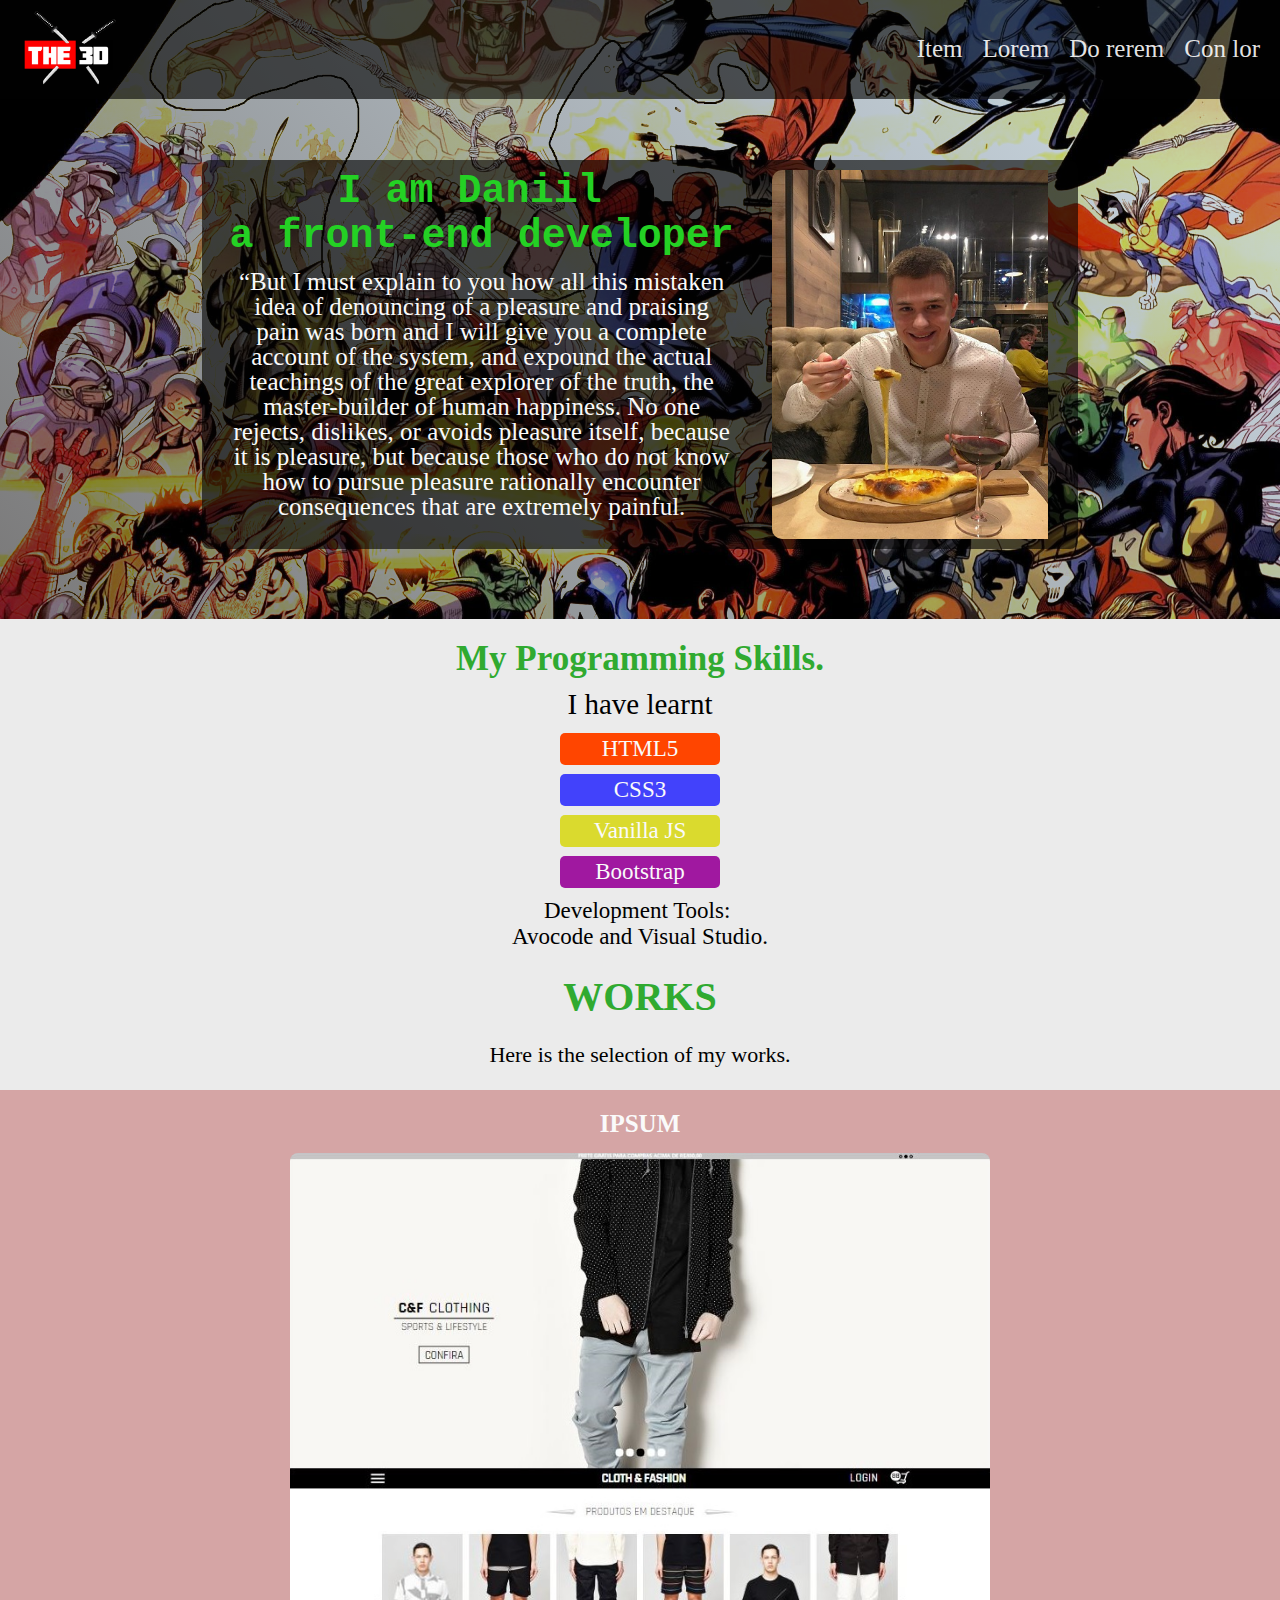
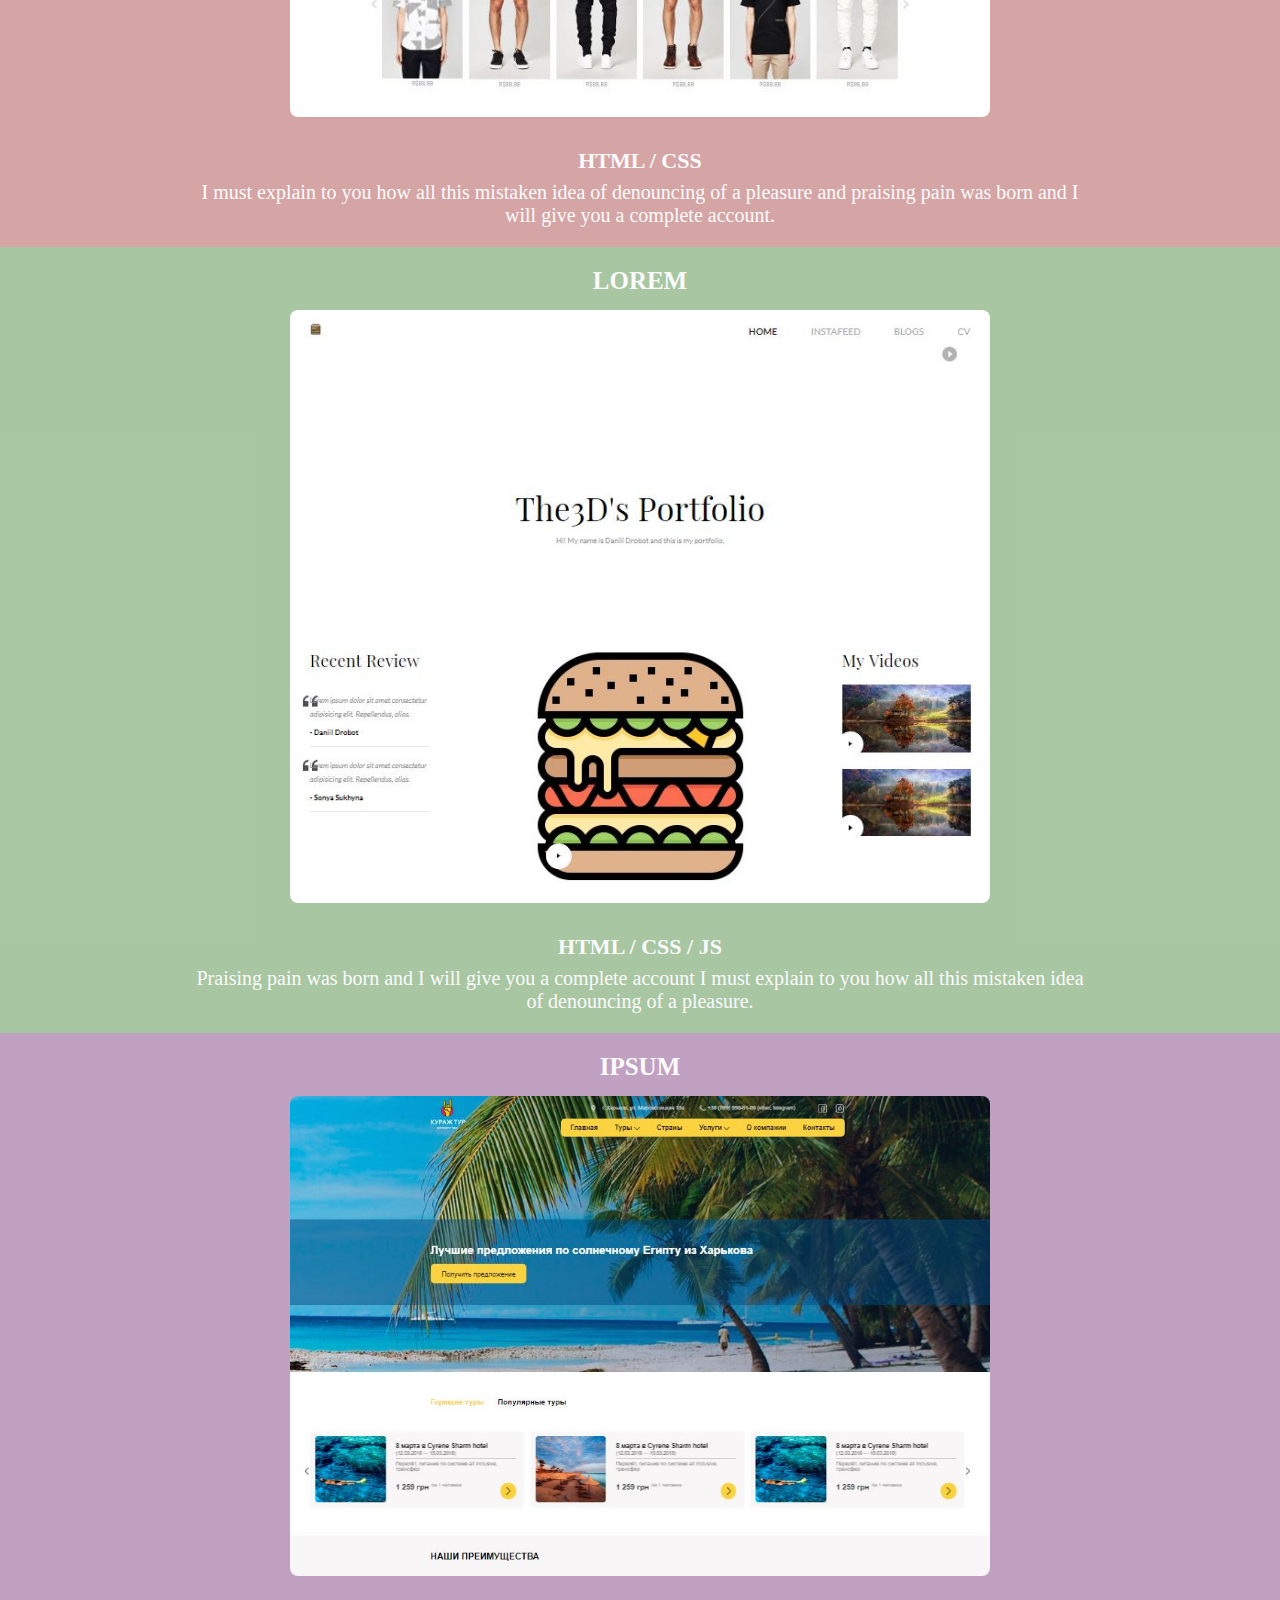
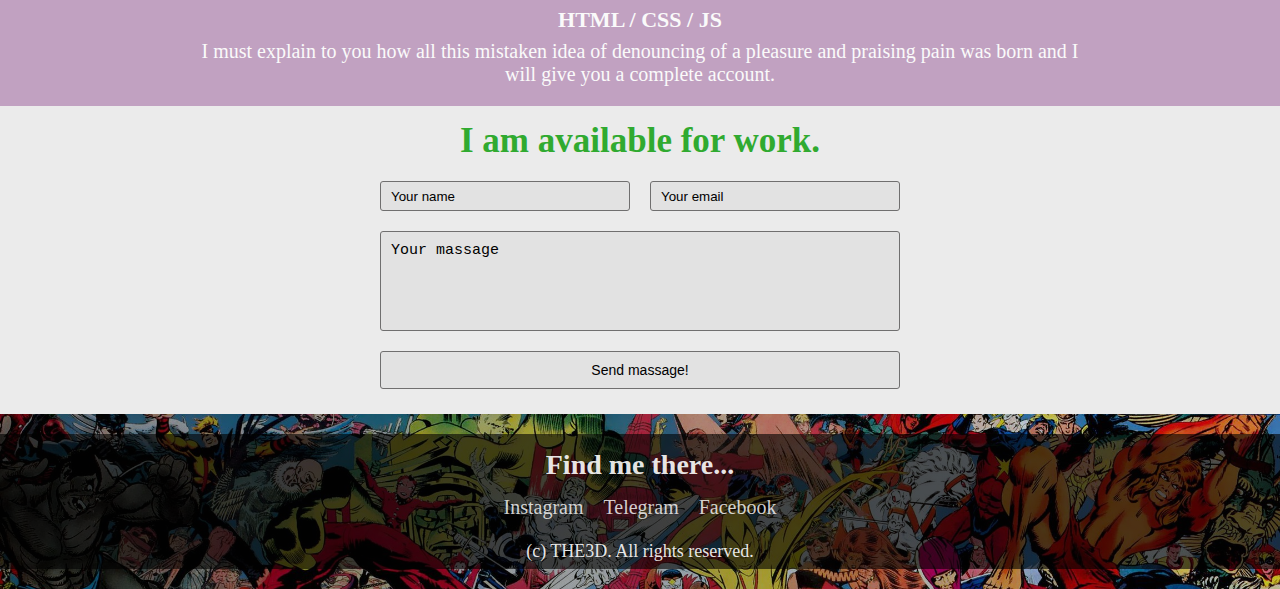
<file: index.html>
<!DOCTYPE html>
<html lang="en">

<head>
    <meta charset="utf-8">
    <meta name="viewport" content="width=device-width, initial-scale=1.0">
    <meta http-equiv="X-UA-Compatible" content="ie=edge">
    <title>Lorem</title>
    <link rel="stylesheet" href="main.css">
    <link rel="shortcut icon" href="images/favicon.png" type="image/png">
</head>

<body>
    <header>
        <picture class="logo-img"><img src="images/logo.png" alt="Logo image"></picture>
        <ul class="header-menu-nav">
            <li><a href="#link-top-block">Item</a></li>
            <li><a href="#link-about-me">Lorem</a></li>
            <li><a href="#link-my-works">Do rerem</a></li>
            <li><a href="#link-contact-me">Con lor</a></li>
        </ul>
        <article id="link-top-block" class="top-block">
            <h2 class="top-block-name"> Lorem ipsun tardi</h2>
            <p> Lorem ipsum dolor sit amet, consectetur adipiscing elit, sed do eiusmod tempor.</p>
            <button class="main-btn-learn">Lorem</button>
            <button class="btn-search">Ipsun</button>
        </article>
    </header>
    <main>
        <article id="link-about-me" class="about-me">
            <div class="left-block-info">
                <h3 class="name-about-me">Lorem type info put rite nut</h3>
                <p class="text-about-me">“But I must explain to you how all this mistaken idea of denouncing of a
                    pleasure and praising pain was born and I will give you a complete account of the system, and
                    expound the actual teachings of the great explorer of the truth, the
                    master-builder of human happiness. No one rejects, dislikes, or avoids pleasure itself, because it
                    is pleasure, but because those who do not know how to pursue pleasure rationally encounter
                    consequences that are extremely painful.
                </p>
            </div>
            <div class="right-block-photo">
                <img src="images/me.png" alt="My photo">
            </div>
        </article>
        <article class="my-triger">
            <h3 class="triger-h">I can...</h3>
            <ul class="triger-block">
                <li class="triger1">I must explain to you how all</li>
                <li class="triger2">Lorem ipsum dolor sit amet, consectetur adipiscing elit</li>
                <li class="triger3">I must Lorem ipsum dolor adipiscing elit</li>
                <li class="triger4">We adipiscing elit you how all</li>
            </ul>
        </article>
        <article id="link-my-works" class="my-works">
            <ul class="my-works-list">
                <li class="my-works-list-item">
                    <a href="#">
                        <h4 class="my-works-list-item-name"> Ipsum </h4>
                        <div class="work-holder-photo"><img src="images/work1.png" alt="My work"></div>
                        <p class="work-text"> I must explain to you how all this mistaken idea of denouncing of a
                            pleasure and praising pain was born and I will give you a complete account. </p>
                    </a>
                </li>
                <li class="my-works-list-item">
                    <a href="#">
                        <h4 class="my-works-list-item-name"> Lorem </h4>
                        <div class="work-holder-photo"><img src="images/work2.png" alt="My work"></div>
                        <p class="work-text">Praising pain was born and I will give you a complete account I must
                            explain to you how all this mistaken idea of denouncing of a pleasure. </p>
                    </a>
                </li>
                <li class="my-works-list-item">
                    <a href="#">
                        <h4 class="my-works-list-item-name"> Ipsum </h4>
                        <div class="work-holder-photo"><img src="images/work3.png" alt="My work"></div>
                        <p class="work-text"> I must explain to you how all this mistaken idea of denouncing of a
                            pleasure and praising pain was born and I will give you a complete account. </p>
                    </a>
                </li>
            </ul>
        </article>
        <article id="link-contact-me" class="contact-me">
            <h3 class="contact-me-name">At vero eos et</h3>
            <form class="contact-me-form">
                <input class="contact-me-form-name-left" type="text" placeholder="Your name">
                <input class="contact-me-form-email-right" type="email" placeholder="Your email"
                    pattern="^([a-z0-9_-]+\.)*[a-z0-9_-]+@[a-z0-9_-]+(\.[a-z0-9_-]+)*\.[a-z]{2,6}$">
                <textarea class="contact-massage-center" rows="10" cols="45" name="text"
                    placeholder="Your massage"></textarea>
                <input class="contact-form-submit-center" type="submit" value="Send massage!">
            </form>
        </article>
    </main>
    <footer>
        <h4 class="find-me">Find me there...</h4>
        <ul class="footer-ul-social">
            <li class="footer-instagram"><a href="http://instagram.com/tyrok" target="_blank">Instagram</a></li>
            <li class="footer-telegram"><a href="https://telegram.org/popolo" target="_blank">Telegram</a></li>
            <li class="footer-facebook"><a href="http://facebook.com/nick.pruchkovskiy" target="_blank">Facebook</a></li>
        </ul>
    </footer>
</body>

</html>
</file>
<file: main.css>
* {
  margin: 0;
  padding: 0;
  box-sizing: border-box;
}
body {
  background: #ebebeb;
  max-width: 1380px;
  margin: 0 auto;
}
ul,
li {
  display: block;
}
::-webkit-scrollbar {
  width: 2px;
}
::-webkit-scrollbar-thumb {
  border-radius: 50px;
  background-color: #389ef2;
}
/* header */
header {
  padding: 10px 20px;
  display: flex;
  justify-content: space-between;
  align-items: center;
  background: rgba(2, 2, 2, 0.609);
  position: absolute;
  width: 100%;
  max-width: 1360px;
  flex-direction: column;
}

.logo-img img {
  width: 100px;
}
.header-menu-nav {
  display: flex;
}
.header-menu-nav li {
  margin-right: 20px;
}
.header-menu-nav li:last-child {
  margin-right: 0px;
}
.header-menu-nav li a {
  font-size: 18px;
  text-decoration: none;
  color: #fafafaea;
  transition: 0.4s ease;
}
.header-menu-nav li a:hover {
  color: rgb(36, 209, 36);
}
.top-block{
  display: none;
}
/* main */
.about-me {
  display: flex;
  align-items: center;
  background-image: url("./images/background.jpg"), linear-gradient(45deg, #797878, #d2e1ec);
  background-size: cover;
  background-blend-mode: darken;
  justify-content: center;
  padding-top: 190px;
  padding-bottom: 70px;
  flex-direction: column;
}
.left-block-info {
  text-align: center;
  background: rgba(2, 2, 2, 0.609);
  padding: 10px;
  border-radius: 8px;
  border-top-right-radius: 0px;
  border-top-left-radius: 0px;
  border-bottom-right-radius: 8px;
  order: 1;
}
.name-about-me {
  font-size: 25px;
  margin-bottom: 10px;
  color: rgb(36, 209, 36);
  visibility: hidden;
  position: relative;
}
.name-about-me::after{
  content: "I am Daniil \a a front-end developer";
  font-family: monospace;
  white-space: pre;
  visibility: visible;
  position: absolute;
  transform: translate(-50%, -50%);
  left: 50%;
  top: 50%;
}
.text-about-me {
  width: 300px;
  font-size: 15px;
  line-height: 100%;
  color: #fafafa;
  margin: 0 auto;
  margin-top: 18px;
}
.right-block-photo {
  background: rgba(2, 2, 2, 0.609);
  border-radius: 8px;
  border-top-left-radius: 8px;
  border-bottom-left-radius: 0px;
  border-bottom-right-radius: 0px;
  height: 260px;
  order: 0;
  text-align: center;
  max-width: 320px;
  width: 100%;
}
.right-block-photo img {
  max-height: 100%;
  border-radius: 20px;
  padding: 10px;
}

.my-triger {
  text-align: center;
  margin-top: 20px;
  padding: 0 10px;
}
.my-triger::after {
  content: "WORKS";
  color: rgb(48, 170, 48);
  font-weight: bold;
  white-space: pre;
  font-size: 40px;
}
.triger-h {
  font-size: 35px;
  margin-top: 45px;
  margin-bottom: 125px;
  color: rgb(48, 170, 48);
  visibility: hidden;
  position: relative;
}
.triger-h::after {
  visibility: visible;
  content: "My Programming Skills.";
  position: absolute;
  height: 50px;
  transform: translate(-50%, -50%);
  left: 50%;
}
.triger-block {
  font-size: 23px;
  margin-bottom: 75px;
  position: relative;
}
.triger-block::before{
  position: absolute;
  content: "I have learnt";
  transform: translate(-50%, -50%) translateY(-45px);
  font-size: 29px;
}
.triger-block li {
  margin-bottom: 15px;
}
.triger1 {
  visibility: hidden;
  position: relative;
  margin-top: 45px;
}
.triger1::before {
  position: absolute;
  content: "HTML5";
  width: 120px;
  visibility: visible;
  left: 50%;
  transform: translate(-50%, -50%);
  background: orangered;
  color: #fafafa;
  border-radius: 5px;
  padding: 3px 20px;
}
.triger2 {
  visibility: hidden;
  position: relative;
  height: 26px;
}
.triger2::before {
  position: absolute;
  width: 120px;
  content: "CSS3";
  visibility: visible;
  left: 50%;
  transform: translate(-50%, -50%);
  background: #4242fb;
  color: #fafafa;
  border-radius: 5px;
  padding: 3px 20px;
}
.triger3 {
  visibility: hidden;
  position: relative;
  height: 26px;
}
.triger3::before {
  position: absolute;
  left: 50%;
  width: 120px;
  transform: translate(-50%, -50%);
  content: "Vanilla JS";
  visibility: visible;
  background: #dada2e;
  color: #fafafa;
  border-radius: 5px;
  padding: 3px 20px;
}
.triger4 {
  visibility: hidden;
  position: relative;
  height: 26px;

}
.triger4::before{
  position: absolute;
  left: 50%;
  width: 120px;
  transform: translate(-50%,-50%);
  content: "Bootstrap";
  visibility: visible;
  color: #fafafa;
  border-radius: 5px;
  padding: 3px 20px;
  background: #a018a0;
}
.triger4::after{
  content: "\A Development Tools: \A Avocode and Visual Studio.";
  white-space: pre;
  visibility: visible;
}
/* my-works */

.my-works::before {
  content: "Here is the selection of my works.";
  font-size: 22px;
  line-height: 70px;
}
.my-works {
  margin-bottom: 15px;
  text-align: center;
}
.my-works-list {
  display: flex;
  flex-direction: column;
}
.my-works-list-item {
  padding: 20px 20px;
  background: rgba(173, 40, 40, 0.356);
  transition: 0.4s ease;
}
.my-works-list-item:hover {
  filter: brightness(90%);
}
.my-works-list-item:nth-child(2) {
  background: #69a35a81;
}
.my-works-list-item:last-child {
  background: #9b5d9b85;
}
.my-works-list-item a {
  text-align: center;
  text-decoration: none;
  color: #fafafa;
}
.my-works-list-item-name {
  font-size: 25px;
  text-transform: uppercase;
  margin-bottom: 15px;
}
.work-holder-photo {
  max-width: 700px;
  margin: 0 auto;
  margin-bottom: 20px;
}
.work-holder-photo img {
  width: 100%;
  border-radius: 8px;
}
.work-text {
  font-size: 20px;
  width: auto;
  margin: 0 auto;
}
.my-works-list-item:first-child .work-text::before {
  content: "HTML / CSS\a";
  white-space: pre;
  font-size: 22px;
  font-weight: 700;
  line-height: 40px;
}
.my-works-list-item:nth-child(2) .work-text::before {
  content: "HTML / CSS / JS\a";
  white-space: pre;
  font-size: 22px;
  font-weight: 700;
  line-height: 40px;
}
.my-works-list-item:nth-child(3) .work-text::before {
  content: "HTML / CSS / JS\a";
  white-space: pre;
  font-size: 22px;
  font-weight: 700;
  line-height: 40px;
}
/* link-contact-me */
.contact-me {
  text-align: center;
  margin-bottom: 25px;
}
.contact-me-name {
  font-size: 35px;
  margin-bottom: 50px;
  color: rgb(48, 170, 48);
  position: relative;
  visibility: hidden;
}
.contact-me-name::after{
  position: absolute;
  visibility: visible;
  width: 300px;
  left: 50%;
  transform: translate(-50%);
  content: "I am available for work."
}
.contact-me-form {
  display: flex;
  flex-wrap: wrap;
  width: 100%;
  max-width: 600px;
  margin: 0 auto;
  justify-content: center;
  padding: 0 20px;
}
.contact-me-form-name-left,
.contact-me-form-email-right {
  width: 100%;
  max-width: 450px;
  height: 30px;
  margin-bottom: 20px;
  padding-left: 10px;
  outline: none;
  border-radius: 3px;
  border: 1px solid rgb(112, 111, 111);
  background: rgb(226, 226, 226);
}
.contact-me-form-name-left:focus,
.contact-me-form-email-right:focus,
.contact-massage-center:focus {
  background: rgb(212, 212, 212);
}
.contact-me-form-name-left::placeholder,
.contact-me-form-email-right::placeholder,
.contact-massage-center::placeholder {
  color: #000;
}
.contact-massage-center {
  width: 100%;
  resize: none;
  max-width: 450px;
  margin-bottom: 20px;
  padding: 10px;
  outline: none;
  border-radius: 3px;
  font-size: 15px;
  height: 100px;
  border: 1px solid rgb(112, 111, 111);
  background: rgb(226, 226, 226);
}
.contact-form-submit-center {
  width: 100%;
  max-width: 450px;
  padding: 10px 0;
  border-radius: 3px;
  -webkit-appearance: none;
  border: 1px solid rgb(112, 111, 111);
  outline: none;
  cursor: pointer;
  background: rgb(226, 226, 226);
  font-size: 14px;
  color: #000;
}
.contact-form-submit-center:hover {
  background: rgb(212, 212, 212);
}

/* footer */

footer {
  background-image: url("./images/footer.jpeg"), linear-gradient(45deg, #797878, #d2e1ec);
  background-blend-mode: multiply;
  background-size: cover;
  text-align: center;
  display: flex;
  flex-direction: column;
  padding: 20px 0;
  color: #fafafaea;
}
.find-me {
  font-size: 28px;
  padding: 15px 0;
  background: rgba(2, 2, 2, 0.609);
}
.footer-ul-social {
  display: flex;
  background: rgba(2, 2, 2, 0.609);
  justify-content: center;
  padding-bottom: 15px;
}
footer::after {
  content: "(c) THE3D. All rights reserved.";
  background: rgba(2, 2, 2, 0.609);
  font-size: 18px;
  line-height: 35px;
}
.footer-ul-social li {
  margin-right: 20px;
}
.footer-ul-social li:last-child {
  margin-right: 0;
}
.footer-ul-social li a {
  font-size: 20px;
  color: #fafafad0;
  text-decoration: none;
  transition: 0.4s ease;
}
.footer-ul-social li a:hover {
  color: rgb(36, 209, 36);
}
@media screen and (min-width: 576px) {
  header {
    flex-direction: row;
  }
  .about-me {
    flex-direction: row;
    padding-top: 160px;
  }
  .left-block-info {
    order: 0;
    border-top-left-radius: 8px;
    border-top-right-radius: 0px;
    border-bottom-right-radius: 0px;
    padding-top: 20px;
  }
  .right-block-photo {
    order: 1;
    width: auto;
    height: 226px;
    border-top-left-radius: 0px;
    border-bottom-right-radius: 8px;
  }
  .triger-h {
    margin-bottom: 80px;
  }
  .contact-me-name{
    margin-bottom: 20px;
  }
  .contact-me-name::after{
    width: 100%;
  }
}
@media screen and (min-width: 768px) {
  .header-menu-nav li a {
    font-size: 25px;
  }
  .name-about-me {
    font-size: 30px;
  }
  .text-about-me {
    width: 300px;
    font-size: 20px;
    margin-top: 25px;
  }
  .left-block-info {
    padding: 30px;
  }
  .right-block-photo {
    height: 399px;
  }
  .right-block-photo img {
    padding: 10px;
    padding-right: 30px;
  }
  .triger-h {
    margin-bottom: 0px;
  }
  .contact-me-form-email-right {
    max-width: 250px;
  }
  .contact-me-form-name-left {
    max-width: 250px;
    margin-right: 20px;
  }
  .contact-massage-center {
    max-width: 520px;
  }
  .contact-form-submit-center {
    max-width: 520px;
  }
}

@media screen and (min-width: 950px) {
  .name-about-me {
    font-size: 40px;
  }
  .text-about-me {
    width: 500px;
    font-size: 25px;
    margin-top: 32px;
  }
  .right-block-photo {
    height: 389px;
  }
  .work-text {
    width: 900px;
  }
  .my-works-list-item {
    padding: 20px 0px;
  }
}
</file>
